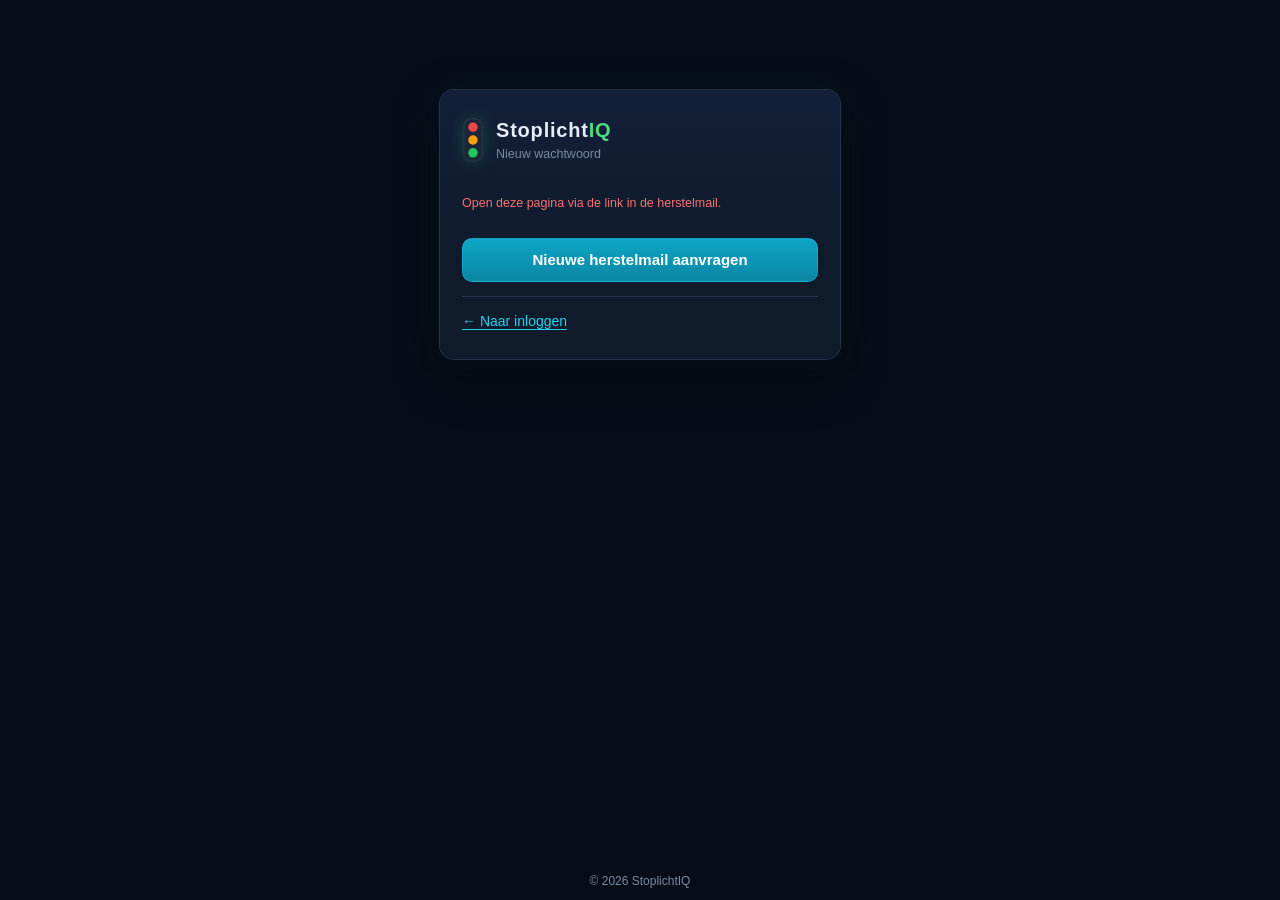
<file: wachtwoord-instellen.html>
<!doctype html>
<html lang="nl">
<head>
  <meta charset="utf-8"/>
  <meta name="viewport" content="width=device-width, initial-scale=1, viewport-fit=cover"/>
  <meta http-equiv="Content-Security-Policy" content="default-src 'none'; script-src 'self'; style-src 'self'; img-src 'self' data:; connect-src https://yizlnymlwkligabvwplt.supabase.co; base-uri 'none'; form-action 'none'"/>
  <meta name="referrer" content="no-referrer"/>
  <meta name="robots" content="noindex"/>
  <title>StoplichtIQ wachtwoord</title>
  <!-- © 2026 StoplichtIQ -->
  <link rel="stylesheet" href="dashboard.css"/>
</head>
<body>
  <main id="app"><p class="stil">Laden…</p></main>
  <script src="vendor/supabase-js-2.45.4.js" integrity="sha384-0w2KAL2YHP6wKOkUDzkCDGgVvfmHnj02DHeQ6XcHOgTfFsGyonKOpShMH1x6nk9o"></script>
  <script src="inlog.js"></script>
  <script src="herstel.js"></script>
</body>
</html>
</file>
<file: dashboard.css>
/* © 2026 StoplichtIQ */
:root {
  --bg: #070D18; --vlak: #0F1A2B; --vlak2: #16243A; --lijn: #24344D;
  --tekst: #E6EDF7; --tekst2: #A9B7CC; --stil: #7A8AA3;
  --accent: #22D3EE; --s1: #0891B2; --s2: #D97706; --fout: #F87171; --ok: #4ADE80;
  --ruimte: 16px;
}
* { box-sizing: border-box; }
html, body { margin: 0; height: 100%; background: var(--bg); color: var(--tekst); font: 15px/1.45 -apple-system, BlinkMacSystemFont, "Segoe UI", Roboto, Arial, sans-serif; }
#app { min-height: 100%; display: flex; flex-direction: column; }
h1 { font-size: 17px; margin: 0; letter-spacing: .02em; }
h2 { font-size: 13px; margin: 0 0 8px; color: var(--tekst2); font-weight: 600; letter-spacing: .04em; text-transform: uppercase; }
.stil { color: var(--stil); }
.klein { font-size: 12.5px; }
button, input { font: inherit; color: inherit; }
button { background: var(--vlak2); border: 1px solid var(--lijn); border-radius: 8px; padding: 8px 12px; min-height: 40px; cursor: pointer; }
button:hover { border-color: var(--accent); }
button:disabled { opacity: .5; cursor: default; }
button.aan { border-color: var(--accent); color: var(--accent); }
button.gevaar { border-color: #7F1D1D; color: var(--fout); }
input { background: var(--bg); border: 1px solid var(--lijn); border-radius: 8px; padding: 9px 11px; width: 100%; min-height: 40px; }
:focus-visible { outline: 2px solid var(--accent); outline-offset: 1px; }

.kop { display: flex; align-items: center; gap: 12px; padding: 10px var(--ruimte); border-bottom: 1px solid var(--lijn); background: var(--vlak); flex-wrap: wrap; }
.kop .ruimte { flex: 1; }
.tabs { display: flex; gap: 6px; }
.melding { padding: 8px var(--ruimte); background: #3B2A07; color: #FCD34D; font-size: 13.5px; }
.status { font-size: 12.5px; color: var(--stil); }
.status.fout { color: var(--fout); }
.status.ok { color: var(--ok); }

.inlog { margin: 12vh auto 0; width: min(380px, calc(100% - 32px)); background: var(--vlak); border: 1px solid var(--lijn); border-radius: 14px; padding: 22px; display: grid; gap: 12px; }
.inlog label { display: grid; gap: 4px; font-size: 13px; color: var(--tekst2); }

.beheer { display: grid; grid-template-columns: minmax(0, 1fr) 380px; flex: 1; min-height: 0; }
.kaartvak { position: relative; min-height: 420px; }
#kaart { position: absolute; inset: 0; background: var(--bg); }
.leaflet-tile-pane { filter: invert(1) hue-rotate(190deg) brightness(.85) saturate(.35) contrast(.92); }
.leaflet-container { background: var(--bg); font: inherit; }
.leaflet-control-attribution { background: rgba(7,13,24,.7) !important; color: var(--stil) !important; }
.leaflet-control-attribution a { color: var(--tekst2) !important; }
.leaflet-tooltip { background: var(--vlak2); color: var(--tekst); border: 1px solid var(--lijn); box-shadow: none; }
.leaflet-tooltip-top::before { border-top-color: var(--lijn); }
.kaartbalk { position: absolute; z-index: 500; top: 10px; left: 56px; display: flex; gap: 6px; align-items: center; flex-wrap: wrap; }
.kaartbalk button { background: rgba(15,26,43,.92); }
.legenda { position: absolute; z-index: 500; left: 10px; bottom: 22px; background: rgba(15,26,43,.92); border: 1px solid var(--lijn); border-radius: 10px; padding: 8px 10px; font-size: 12px; display: grid; gap: 3px; }
.legenda div { display: flex; gap: 8px; align-items: center; }
.punt { display: inline-block; border-radius: 50%; }
.leeg { position: absolute; z-index: 500; left: 50%; top: 50%; transform: translate(-50%, -50%); background: rgba(15,26,43,.92); border: 1px solid var(--lijn); border-radius: 10px; padding: 12px 16px; text-align: center; max-width: 80%; }
.puls { position: relative; }
.puls::after { content: ''; position: absolute; inset: 0; border-radius: 50%; border: 2px solid var(--accent); animation: puls 2.2s ease-out infinite; }
@keyframes puls { from { transform: scale(.4); opacity: .95; } to { transform: scale(2.6); opacity: 0; } }
@media (prefers-reduced-motion: reduce) { .puls::after { animation: none; opacity: .7; } }

.zij { background: var(--vlak); border-left: 1px solid var(--lijn); overflow-y: auto; padding: var(--ruimte); display: grid; gap: 22px; align-content: start; }
.tegels { display: grid; grid-template-columns: repeat(3, 1fr); gap: 8px; }
.tegel { background: var(--vlak2); border-radius: 10px; padding: 8px 10px; }
.tegel b { display: block; font-size: 20px; font-variant-numeric: tabular-nums; }
.tegel span { font-size: 11.5px; color: var(--tekst2); }
.grafiek { position: relative; }
.grafiek svg { display: block; width: 100%; height: auto; }
.grafiek .hit { fill: transparent; }
.grafiek .hit:hover { fill: rgba(255,255,255,.06); }
.tip { position: absolute; pointer-events: none; background: var(--bg); border: 1px solid var(--lijn); border-radius: 8px; padding: 6px 8px; font-size: 12px; white-space: nowrap; z-index: 2; }
.legenda-rij { display: flex; gap: 14px; font-size: 12px; color: var(--tekst2); margin-bottom: 4px; }
.legenda-rij span { display: flex; align-items: center; gap: 6px; }
.blokje { width: 10px; height: 10px; border-radius: 3px; display: inline-block; }
.blokje.s1 { background: var(--s1); } .blokje.s2 { background: var(--s2); }
details summary { cursor: pointer; font-size: 12.5px; color: var(--tekst2); margin-top: 6px; }

.tabel { width: 100%; border-collapse: collapse; font-size: 13.5px; }
.tabel th { text-align: left; color: var(--tekst2); font-weight: 600; font-size: 12px; padding: 6px 8px; border-bottom: 1px solid var(--lijn); white-space: nowrap; }
.tabel td { padding: 7px 8px; border-bottom: 1px solid #18263B; vertical-align: middle; }
.tabel td.getal, .tabel th.getal { text-align: right; font-variant-numeric: tabular-nums; }
.schuif { overflow-x: auto; }

.pagina { padding: var(--ruimte); max-width: 1000px; width: 100%; margin: 0 auto; display: grid; gap: 22px; }
.blok { background: var(--vlak); border: 1px solid var(--lijn); border-radius: 12px; padding: var(--ruimte); }
.rij { display: flex; gap: 10px; align-items: center; flex-wrap: wrap; }
.schakel { display: flex; gap: 10px; align-items: center; }
.schakel input { width: 20px; height: 20px; min-height: 0; }
.voet { padding: 10px var(--ruimte); color: var(--stil); font-size: 12px; text-align: center; }

@media (max-width: 860px) {
  .beheer { grid-template-columns: 1fr; }
  .kaartvak { height: 58vh; }
  .zij { border-left: 0; border-top: 1px solid var(--lijn); }
  /* V11.38.1: op de telefoon krijgen de tabbladen een eigen regel en lopen ze door op de volgende regel */
  .kop { gap: 8px 12px; padding: 8px 12px; }
  .kop .tabs { order: 3; flex: 1 0 100%; min-width: 0; flex-wrap: wrap; }
  .kop .tabs button { flex: 0 0 auto; white-space: nowrap; padding: 6px 10px; min-height: 40px; }
}

/* Inlogkaart, wachtwoord vergeten, registreren, nieuw wachtwoord */
.inlogvak { flex: 1; display: flex; align-items: flex-start; justify-content: center; padding: 10vh var(--ruimte) 24px; }
.inlogvak .inlog { margin: 0; width: min(400px, 100%); gap: 14px; padding: 26px 22px 20px;
  background: linear-gradient(180deg, #13203A 0%, var(--vlak) 60%); box-shadow: 0 0 0 1px var(--lijn), 0 18px 50px rgba(0,0,0,.45), 0 0 40px rgba(34,211,238,.06); border: 0; }
.merk { display: flex; align-items: center; gap: 12px; margin-bottom: 4px; }
.merk .logo { filter: drop-shadow(0 0 8px rgba(34,197,94,.25)); flex-shrink: 0; }
.merknaam { font-size: 20px; font-weight: 700; letter-spacing: .04em; }
.merknaam span, .kopmerk span { color: var(--ok); }
.kopmerk { display: flex; align-items: center; gap: 8px; }
.inlog .hulp { font-size: 12px; color: var(--stil); }
.hoofdknop, .knoplink { background: linear-gradient(180deg, #0EA5C6, #0B86A3); border: 1px solid #22D3EE55; color: #fff; font-weight: 600; min-height: 44px; border-radius: 10px; }
.hoofdknop:hover, .knoplink:hover { border-color: var(--accent); box-shadow: 0 0 18px rgba(34,211,238,.25); }
.knoplink { display: flex; align-items: center; justify-content: center; text-decoration: none; padding: 8px 12px; }
.link { background: none; border: 0; padding: 4px 0; min-height: 32px; color: var(--accent); text-decoration: underline; text-underline-offset: 3px; cursor: pointer; font-size: 14px; text-align: left; }
.link:hover { border: 0; color: #67E8F9; }
.wissel { display: flex; justify-content: space-between; gap: 8px 16px; flex-wrap: wrap; border-top: 1px solid var(--lijn); padding-top: 10px; }
.extra:empty { display: none; }
.inlog .status:empty { display: none; }
.melding.goed { background: #0C3B26; color: #86EFAC; }

/* (i)-knopjes met uitleg (14 nov) */
.met-info { display: inline-flex; align-items: center; gap: 4px; }
.info-vak { position: relative; display: inline-flex; vertical-align: middle; }
.info { position: relative; min-height: 24px; min-width: 24px; width: 24px; height: 24px; padding: 0; border-radius: 50%; font-size: 12px; font-weight: 700; font-style: italic; line-height: 1;
  color: var(--accent); background: var(--vlak2); border: 1px solid var(--lijn); text-transform: none; letter-spacing: 0; display: inline-flex; align-items: center; justify-content: center; }
.info::before { content: ''; position: absolute; inset: -10px; }
.info-tip { display: none; position: absolute; z-index: 1000; top: calc(100% + 6px); left: 50%; transform: translateX(-50%); width: min(280px, 80vw);
  background: var(--bg); color: var(--tekst); border: 1px solid var(--lijn); border-radius: 10px; padding: 9px 11px; font-size: 13px; line-height: 1.45;
  font-weight: 400; font-style: normal; text-transform: none; letter-spacing: 0; white-space: normal; text-align: left; box-shadow: 0 10px 30px rgba(0,0,0,.5); }
.info-vak.open .info-tip { display: block; }
@media (hover: hover) { .info-vak:hover .info-tip { display: block; } }
.leeg div { margin-top: 4px; max-width: 280px; }
/* 14 nov: een brede tabel (gebruikerslijst) mag de pagina niet breder maken; hij schuift binnen .schuif */
.pagina > *, .zij > * { min-width: 0; }
</file>
